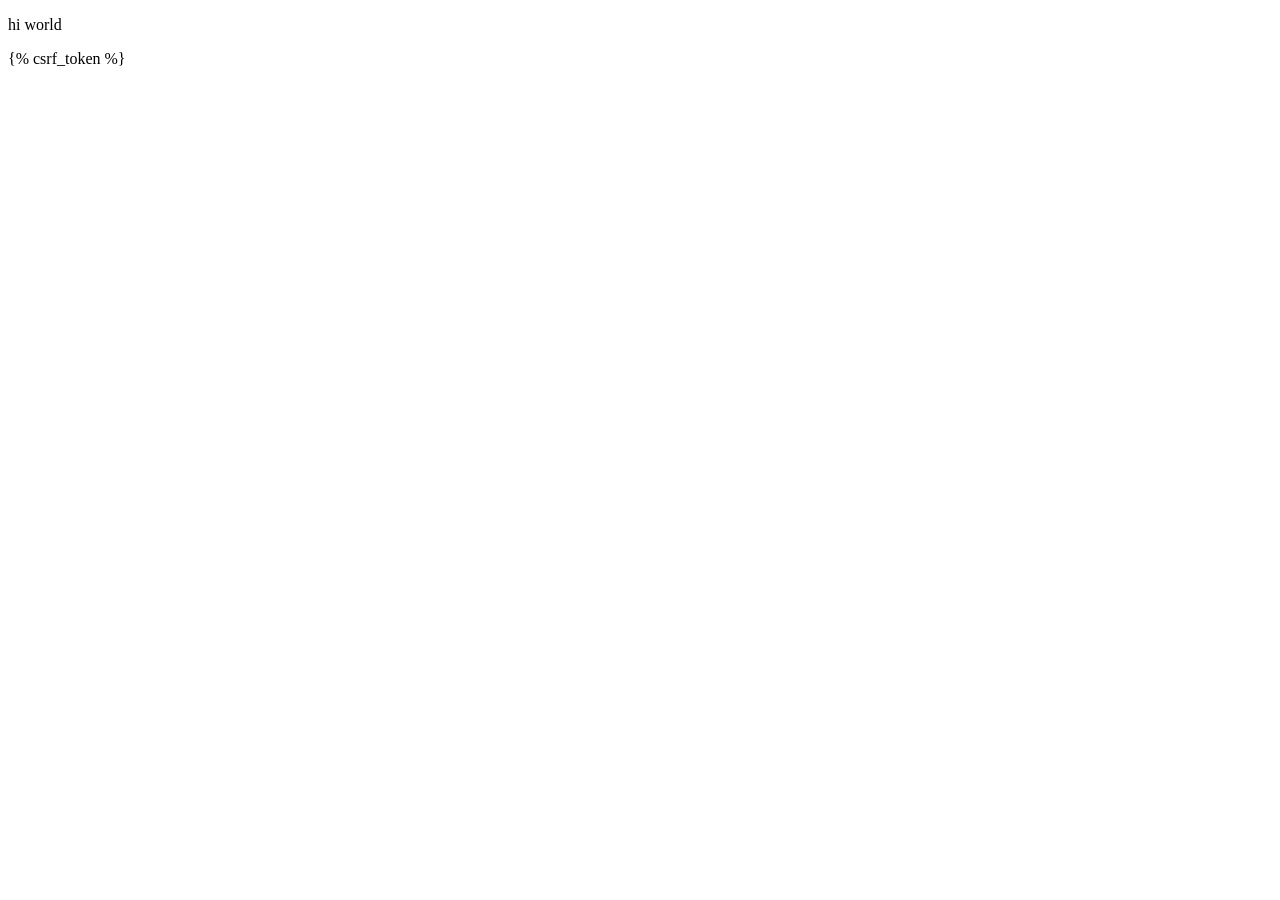
<file: templates/checkout.html>
<!DOCTYPE html PUBLIC "-//W3C//DTD HTML 4.01 Transitional//EN" "http://www.w3.org/TR/html4/loose.dtd">
<html>
<head>
<meta http-equiv="Content-Type" content="text/html; charset=UTF-8">
<title>Insert title here</title>
<script src="//checkout.stripe.com/v2/checkout.js"></script>
<script>
    $(function() {
        $('body').on("click", '.change-card, .subscribe-form button[type=submit]', function(e) {
          e.preventDefault();
          var $form = $(this).closest("form"),
              token = function(res) {
                $form.find("input[name=stripe_token]").val(res.id);
                $form.trigger("submit");
              };

          StripeCheckout.open({
            key:         $form.data("stripe-key"),
            name:        'Payment Method',
            panelLabel:  'Add Payment Method',
            token:       token
          });

          return false;
        });
    });
</script>
</head>
<body>
<p>hi world</p>
<form action="" method="POST">
{% csrf_token %}
  <script
    src="https://checkout.stripe.com/checkout.js" class="stripe-button"
    data-key="pk_test_HJ6azpaA76wTQgXFXLgnTVye"
    
    data-amount="2000"
    data-name="Demo Site"
    data-description="2 widgets ($20.00)"
    data-image="/128x128.png">
  </script>
</form>
</body>
</html>
</file>
